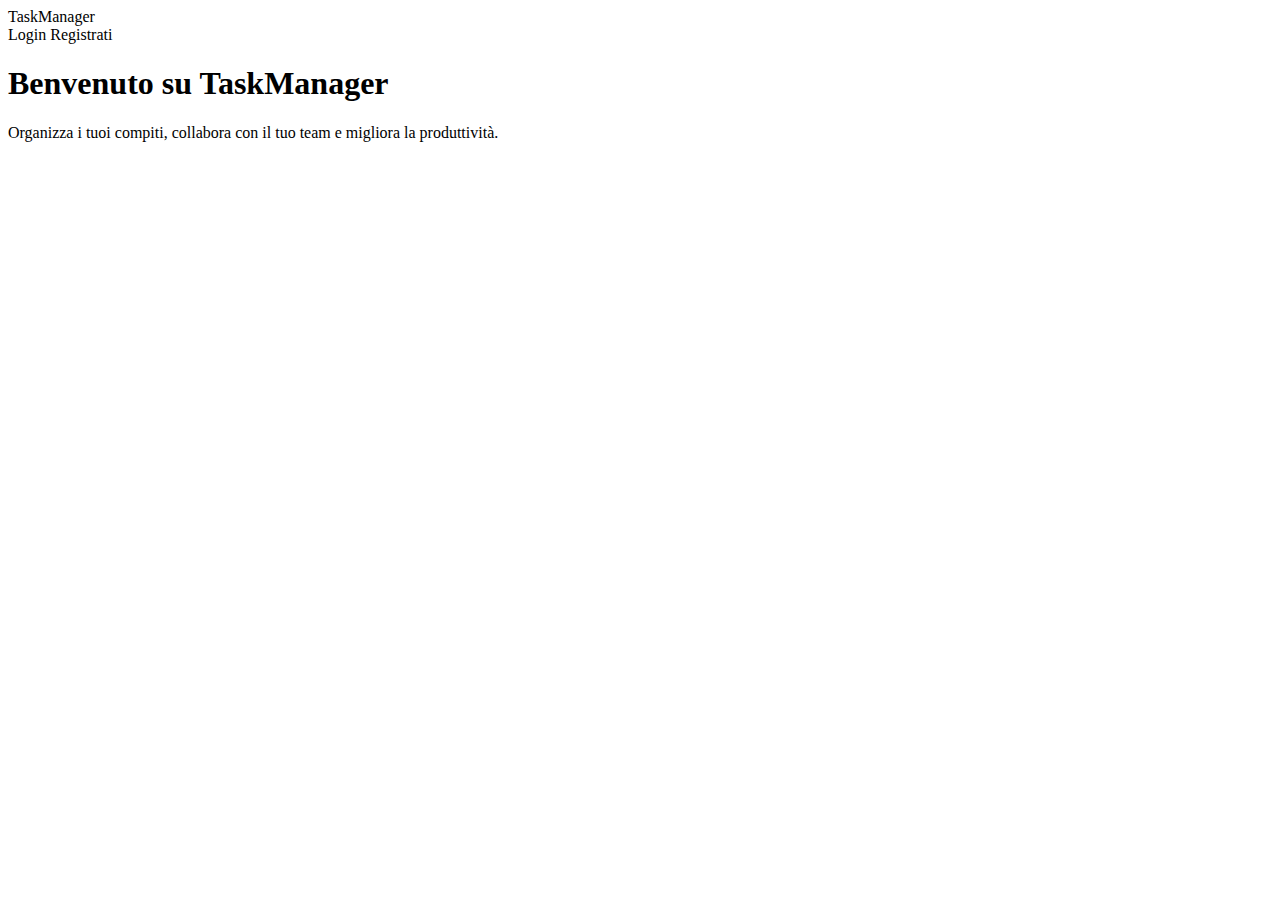
<file: src/main/resources/templates/index.html>
<!DOCTYPE html>
<html xmlns:th="http://www.thymeleaf.org">
<head>
  <meta charset="UTF-8">
  <title>TaskManager - Benvenuto</title>
  <link rel="stylesheet" th:href="@{/css/generale.css}" />
  <style>
    
  </style>
</head>
<body>

  <nav>
    <div class="nav-left">TaskManager</div>
    <div class="nav-right">
      <a  class="buttonLR" th:href="@{/login}">Login</a>
      <a class="buttonLR" th:href="@{/register}">Registrati</a>
    </div>
  </nav>

  <div class="content">
    <h1>Benvenuto su TaskManager</h1>
    <p>Organizza i tuoi compiti, collabora con il tuo team e migliora la produttività.</p>
  </div>

</body>
</html>
</file>
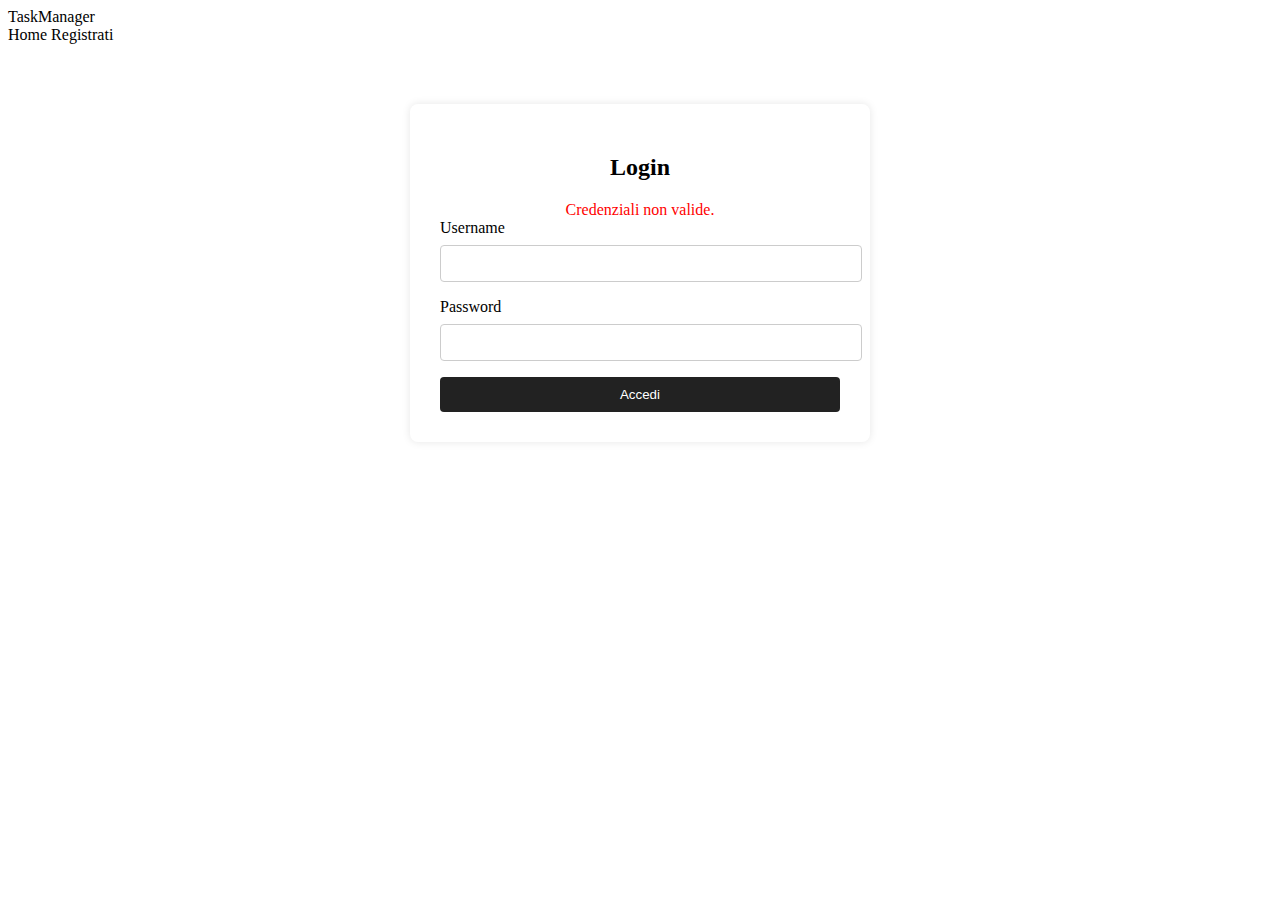
<file: src/main/resources/templates/login.html>
<!DOCTYPE html>
<html xmlns:th="http://www.thymeleaf.org">
<head>
  <meta charset="UTF-8">
  <title>Login - TaskManager</title>
  <link rel="stylesheet" th:href="@{/css/generale.css}" />
  <style>

    .form-container {
      max-width: 400px;
      margin: 60px auto;
      padding: 30px;
      background-color: white;
      border-radius: 8px;
      box-shadow: 0 0 8px rgba(0,0,0,0.1);
    }

    h2 {
      text-align: center;
      margin-bottom: 20px;
    }

    input[type="text"], input[type="password"] {
      width: 100%;
      padding: 10px;
      margin-top: 8px;
      margin-bottom: 16px;
      border: 1px solid #ccc;
      border-radius: 4px;
    }

    button {
      width: 100%;
      padding: 10px;
      background-color: #222;
      color: white;
      border: none;
      border-radius: 4px;
      cursor: pointer;
    }

    button:hover {
      background-color: #444;
    }

    .error {
      color: red;
      text-align: center;
    }
  </style>
</head>
<body>

<nav>
  <div class="nav-left">TaskManager</div>
  <div class="nav-right">
    <a  class="buttonLR" th:href="@{/}">Home</a>
    <a class="buttonLR" th:href="@{/register}">Registrati</a>
  </div>
</nav>

<div class="form-container">
  <h2>Login</h2>
  <div th:if="${param.error}" class="error">Credenziali non valide.</div>
  <form th:action="@{/login}" method="post">
    <label>Username</label>
    <input type="text" name="username" required />
    <label>Password</label>
    <input type="password" name="password" required />
    <button type="submit">Accedi</button>
  </form>
</div>

</body>
</html>
</file>
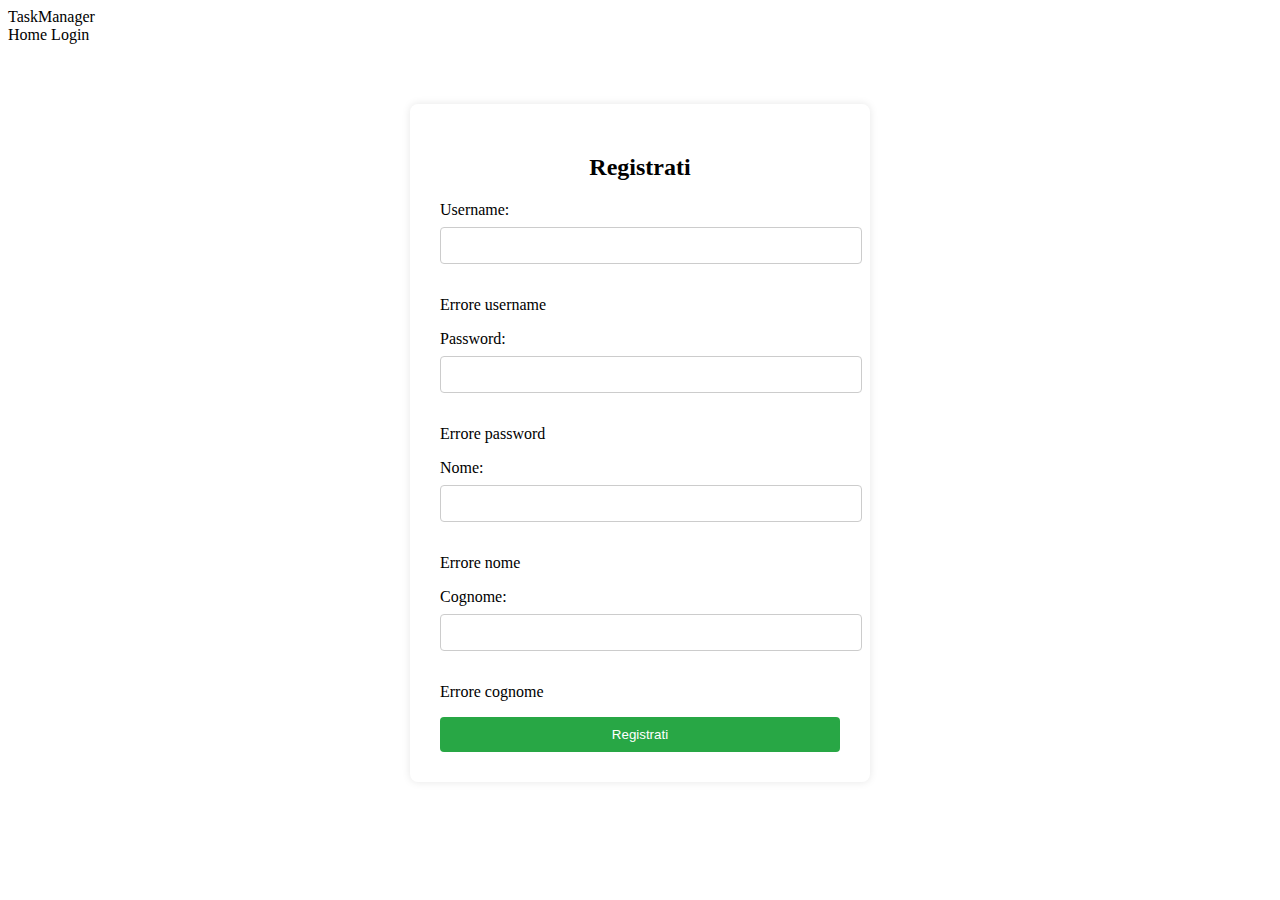
<file: src/main/resources/templates/register.html>
<!DOCTYPE html>
<html xmlns:th="http://www.thymeleaf.org">
<head>
  <meta charset="UTF-8">
  <title>Registrati - TaskManager</title>
  <link rel="stylesheet" th:href="@{/css/generale.css}" />
  <style>
    /* Riutilizza lo stesso stile del login */
   

    .form-container {
      max-width: 400px;
      margin: 60px auto;
      padding: 30px;
      background-color: white;
      border-radius: 8px;
      box-shadow: 0 0 8px rgba(0,0,0,0.1);
    }

    h2 {
      text-align: center;
      margin-bottom: 20px;
    }

    input[type="text"], input[type="password"] {
      width: 100%;
      padding: 10px;
      margin-top: 8px;
      margin-bottom: 16px;
      border: 1px solid #ccc;
      border-radius: 4px;
    }

    button {
      width: 100%;
      padding: 10px;
      background-color: #28a745;
      color: white;
      border: none;
      border-radius: 4px;
      cursor: pointer;
    }

    button:hover {
      background-color: #218838;
    }
  </style>
</head>
<body>

<nav>
  <div class="nav-left">TaskManager</div>
  <div class="nav-right">
    <a  class="buttonLR" th:href="@{/}">Home</a>
    <a class="buttonLR" th:href="@{/login}">Login</a>
  </div>
</nav>

<div class="form-container">
  <h2>Registrati</h2>
  <form th:action="@{/register}" method="post">
      <div>
          <label>Username:</label>
          <input type="text" th:field="*{credentials.username}" />
          <p th:if="${#fields.hasErrors('credentials.username')}" th:errors="*{credentials.username}">Errore username</p>
      </div>

      <div>
          <label>Password:</label>
          <input type="password" th:field="*{credentials.password}" />
          <p th:if="${#fields.hasErrors('credentials.password')}" th:errors="*{credentials.password}">Errore password</p>
      </div>

      <div>
          <label>Nome:</label>
          <input type="text" th:field="*{user.nome}" />
          <p th:if="${#fields.hasErrors('user.nome')}" th:errors="*{user.nome}">Errore nome</p>
      </div>

      <div>
          <label>Cognome:</label>
          <input type="text" th:field="*{user.cognome}" />
          <p th:if="${#fields.hasErrors('user.cognome')}" th:errors="*{user.cognome}">Errore cognome</p>
      </div>

      <button type="submit">Registrati</button>
  </form>
</div>

</body>
</html>
</file>
